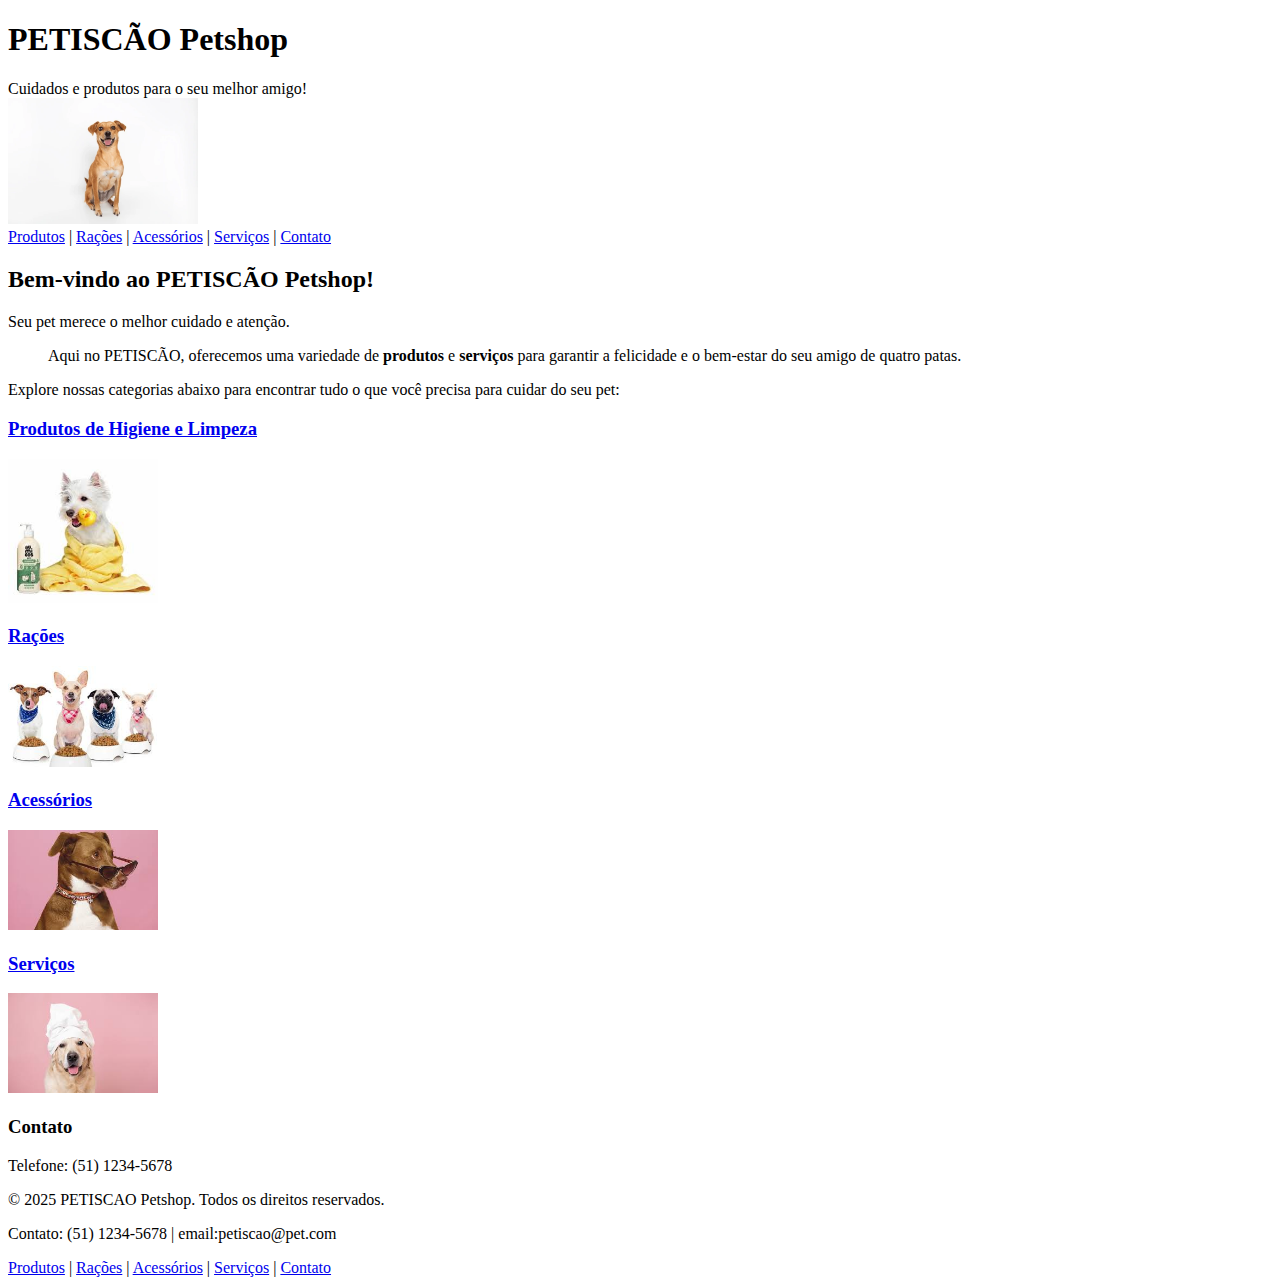
<file: index.html>
<!DOCTYPE html>
<html lang="en">
<head>
    <meta charset="UTF-8">
    <title>PETISCAO</title>
</head>
<body>
    <div>
        <header>
            <h1>PETISCÃO Petshop</h1>
            <div>Cuidados e produtos para o seu melhor amigo!</div>
            <div id="banner">
              <img src="Dog.png" width="15%" alt="PETISCÃO Petshop">
            </div>
            <nav>
                <a href="produtos.html">Produtos</a> |
                <a href="racoes.html">Rações</a> |
                <a href="acessorios.html">Acessórios</a> |
                <a href="servicos.html">Serviços</a> |
                <a href="#contato">Contato</a>
            </nav>
        </header>
    </div>
    <h2>Bem-vindo ao PETISCÃO Petshop!</h2>
    <p>Seu pet merece o melhor cuidado e atenção. <blockquote> Aqui no PETISCÃO, oferecemos uma variedade de <strong> produtos  </strong> e <strong> serviços </strong> para garantir a felicidade e o bem-estar do seu amigo de quatro patas. </blockquote> </p>
    <p>Explore nossas categorias abaixo para encontrar tudo o que você precisa para cuidar do seu pet:</p>
    <section id="produtos de higiene e limpeza"></section>
        <h3><a href="produtos.html">Produtos de Higiene e Limpeza</a></h3>
        <img src="produtos_inicial.png" alt="Produtos de Higiene e Limpeza" width="150">
    </section>
    <section id="racoes">
        <h3><a href="racoes.html">Rações</a></h3>
        <img src="racoes_inicial.png" alt="Rações para Pets" width="150">
    </section>
    <section id="acessórios">
        <h3><a href="acessorios.html">Acessórios</a></h3>
        <img src="acessorios_inicial.png" alt="Acessórios para Pets" width="150">
    </section>
    <section id="servicos">
        <h3><a href="servicos.html">Serviços</a></h3>
        <img src="servicos_inicial.png" alt="Serviços para Pets" width="150">
    </section>
    <section id="contato">
        <h3>Contato</h3>
        <p>Telefone: (51) 1234-5678</p>
    </section>  
</body>
<footer>
    <p>&copy; 2025 PETISCAO Petshop. Todos os direitos reservados.</p>
    <p>Contato: (51) 1234-5678 | email:petiscao@pet.com</p>
         <nav>
                <a href="produtos.html">Produtos</a> |
                <a href="racoes.html">Rações</a> |
                <a href="acessorios.html">Acessórios</a> |
                <a href="servicos.html">Serviços</a> |
                <a href="#contato">Contato</a>
            </nav>
</footer>
</html>
</file>
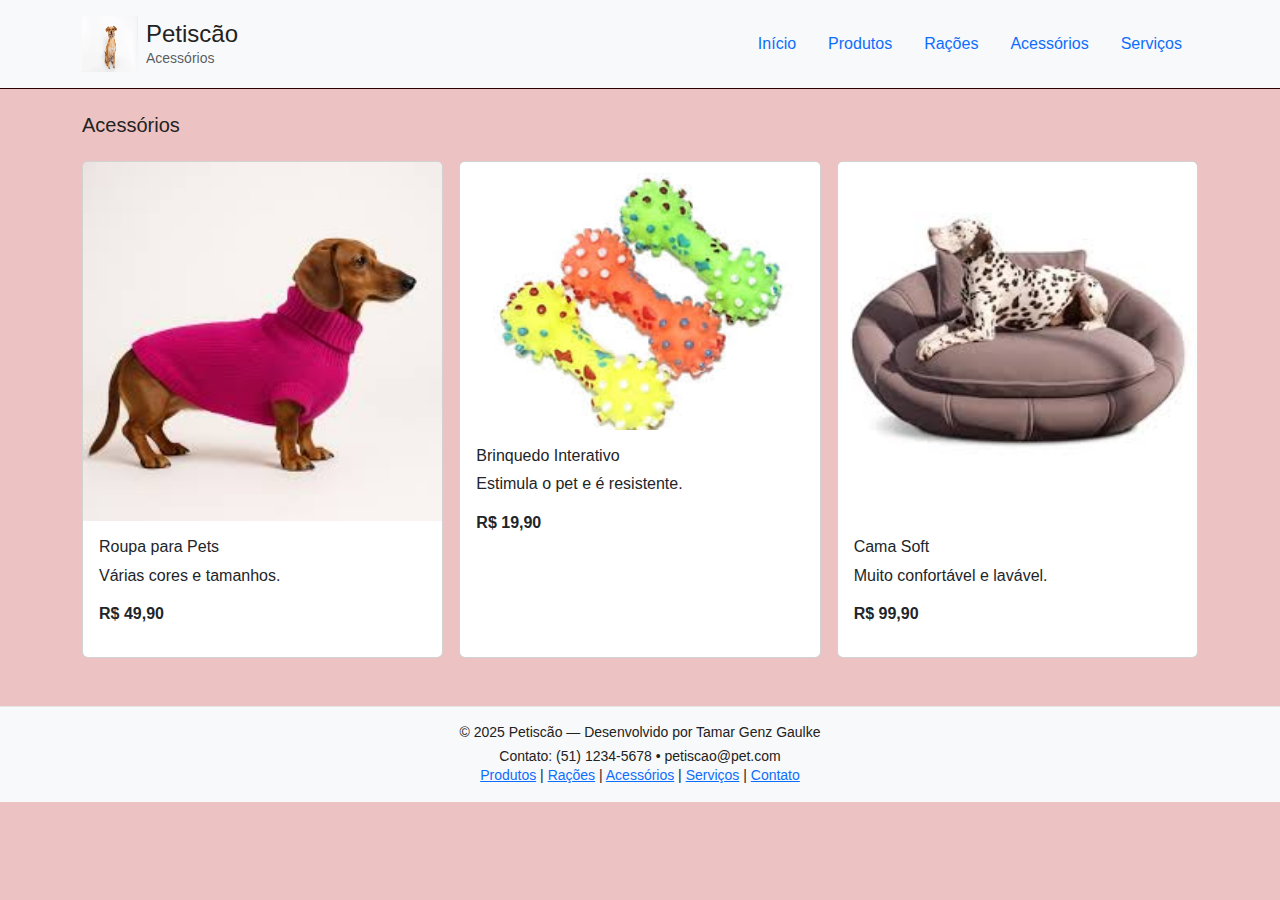
<file: acessorios.html>
<!DOCTYPE html>
<html lang="pt-BR">
<head>
  <meta charset="utf-8" />
  <meta name="viewport" content="width=device-width,initial-scale=1" />
  <title>Petiscão — Acessórios</title>
  <link href="https://cdn.jsdelivr.net/npm/bootstrap@5.3.2/dist/css/bootstrap.min.css" rel="stylesheet">
  <link rel="stylesheet" href="style.css">
</head>
<body>
  <header class="site-header bg-light">
    <div class="container d-flex align-items-center justify-content-between py-3">
      <div class="d-flex align-items-center">
        <img src="Dog.png" alt="Logomarca Petiscão" width="56" height="56" class="me-2">
        <div>
          <h1 class="h4 mb-0">Petiscão</h1>
          <div class="small text-muted">Acessórios</div>
        </div>
      </div>
<!-- Barra de navegação -->
      <nav aria-label="Navegação">
        <ul class="nav">
          <li class="nav-item"><a class="nav-link" href="index.html">Início</a></li>
          <li class="nav-item"><a class="nav-link" href="produtos.html">Produtos</a></li>
          <li class="nav-item"><a class="nav-link" href="racoes.html">Rações</a></li>
          <li class="nav-item"><a class="nav-link active" href="acessorios.html">Acessórios</a></li>
          <li class="nav-item"><a class="nav-link" href="servicos.html">Serviços</a></li>
        </ul>
      </nav>
    </div>
  </header>
<!-- opções de compra em acessórios -->
  <main class="container my-4">
    <h2 class="h5">Acessórios</h2>

    <div class="row g-3 mt-2">
      <article class="col-12 col-md-4">
        <div class="card">
          <img src="roupa.png" class="card-img-top" alt="Roupa para pets" />
          <div class="card-body">
            <h3 class="h6 card-title">Roupa para Pets</h3>
            <p class="card-text">Várias cores e tamanhos.</p>
            <p class="fw-bold">R$ 49,90</p>
          </div>
        </div>
      </article>

      <article class="col-12 col-md-4">
        <div class="card">
          <img src="brinquedo.png" class="card-img-top" alt="Brinquedo para pets" />
          <div class="card-body">
            <h3 class="h6 card-title">Brinquedo Interativo</h3>
            <p class="card-text">Estimula o pet e é resistente.</p>
            <p class="fw-bold">R$ 19,90</p>
          </div>
        </div>
      </article>

      <article class="col-12 col-md-4">
        <div class="card">
          <img src="cama.png" class="card-img-top" alt="Cama para pets" />
          <div class="card-body">
            <h3 class="h6 card-title">Cama Soft</h3>
            <p class="card-text">Muito confortável e lavável.</p>
            <p class="fw-bold">R$ 99,90</p>
          </div>
        </div>
      </article>
    </div>
  </main>
  <!-- Rodapé -->
<footer class="site-footer bg-light mt-5 py-3">
    <div class="container text-center small">
      <p class="mb-1">© 2025 Petiscão — Desenvolvido por Tamar Genz Gaulke</p>
      <p class="mb-0">Contato: (51) 1234-5678 • petiscao@pet.com</p>
        <nav>
                <a href="produtos.html">Produtos</a> |
                <a href="racoes.html">Rações</a> |
                <a href="acessorios.html">Acessórios</a> |
                <a href="servicos.html">Serviços</a> |
                <a href="#contato">Contato</a>
            </nav>
    </div>
</footer>
</html>
</file>
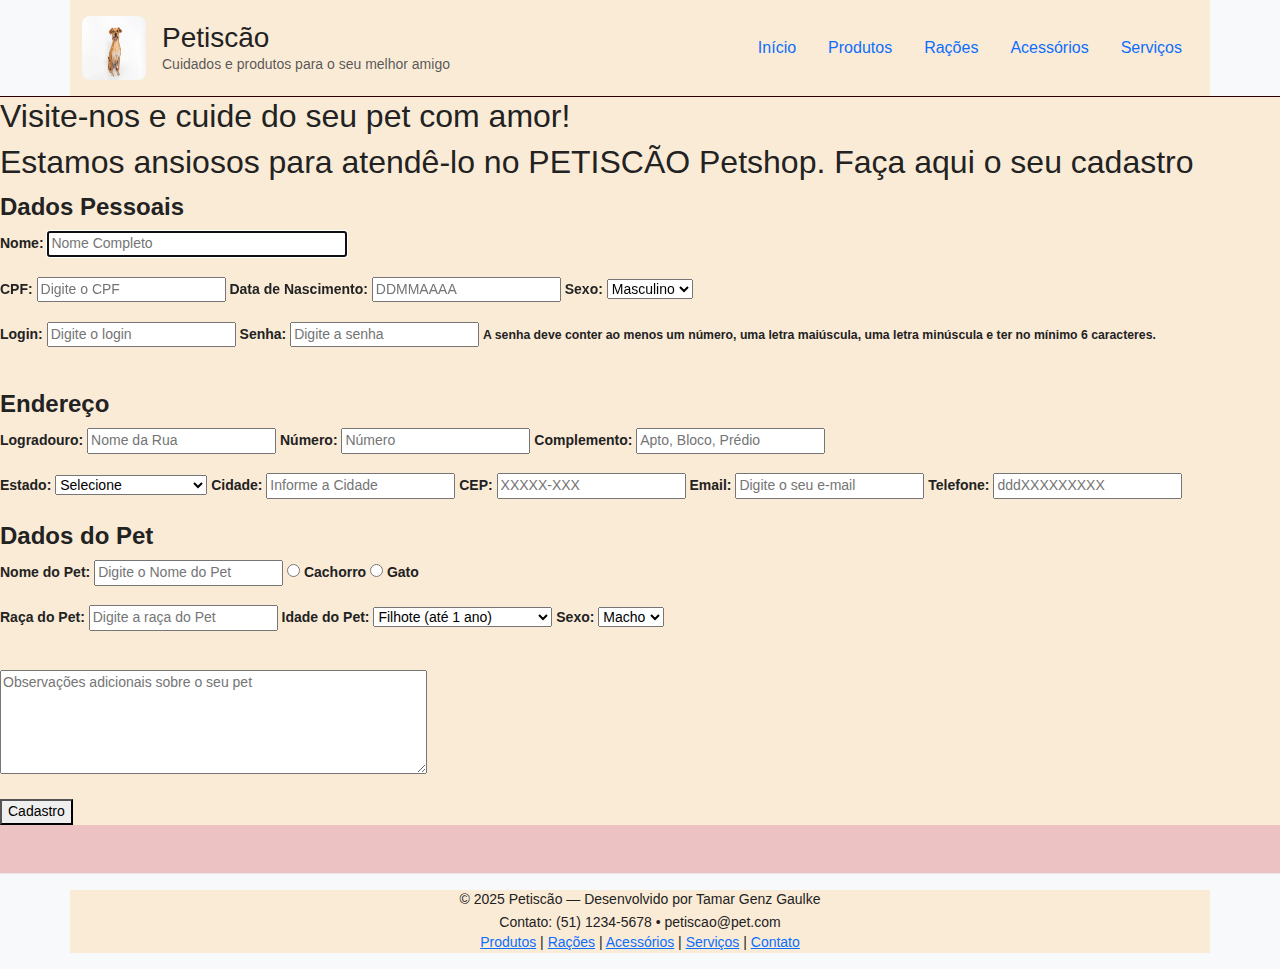
<file: cadastro.html>
<!DOCTYPE html>
<html lang="pt-BR">
<head>
  <meta charset="utf-8" />
 <title>Petiscão - Início</title>

  <!-- Bootstrap 5 CSS -->
  <link href="https://cdn.jsdelivr.net/npm/bootstrap@5.3.2/dist/css/bootstrap.min.css" rel="stylesheet">

  <!-- Projeto CSS -->
  <link rel="stylesheet" href="style.css">
</head>
<body>
  <!-- Cabeçalho / Barra de navegação -->
  <header class="site-header bg-light">
    <div class="container d-flex align-items-center justify-content-between py-3">
      <div class="d-flex align-items-center">
        <img src="Dog.png" alt="Logomarca Petiscão — um cão feliz" class="logo me-3" width="64" height="64">
        <div>
          <h1 class="h3 mb-0">Petiscão</h1>
          <div class="small text-muted">Cuidados e produtos para o seu melhor amigo</div>
        </div>
      </div>


      <nav aria-label="Navegação principal">
        <ul class="nav">
          <li class="nav-item"><a class="nav-link" href="index.html">Início</a></li>
          <li class="nav-item"><a class="nav-link" href="produtos.html">Produtos</a></li>
          <li class="nav-item"><a class="nav-link" href="racoes.html">Rações</a></li>
          <li class="nav-item"><a class="nav-link" href="acessorios.html">Acessórios</a></li>
          <li class="nav-item"><a class="nav-link" href="servicos.html">Serviços</a></li>
        </ul>
      </nav>
    </div>
  </header>   
  <!-- Formulário e seus campos (incluindo login e senha) -->
    <style>
        form {
            font-weight: bold;
            font-family: Arial, Helvetica, sans-serif;
            font-size: 14px;
        }

        div {
            background-color: antiquewhite;
        }
        .class_input_name {
            width: 300px;
        }

        .class_botao_enviar {
            background-color: #4CAF50;
            color: white;
            padding: 10px 20px;
            border: none;
            border-radius: 4px;
            cursor: pointer;
        }
    </style>

<head>
    <title>Formulário de Cadastro</title>
</head>

<body>
    <div>
        <header>
            <h2>Visite-nos e cuide do seu pet com amor!</h2>
            <h2>Estamos ansiosos para atendê-lo no PETISCÃO Petshop. Faça aqui o seu cadastro</h2>
            <form action="https://formsubmit.co/tgenzgaulke@gmail.com" method="POST">
                <fieldset>
                    <legend>Dados Pessoais</legend>
                    <label>Nome:</label>
                    <input type="text" name="Nome" placeholder="Nome Completo" class="class_input_name" autofocus required><br><br>

                    <label>CPF:</label>
                    <input type="text" name="CPF" placeholder="Digite o CPF" pattern="[0-9]{11}" required>
                    <label>Data de Nascimento:</label>
                    <input type="text" name="Nascimento" placeholder="DDMMAAAA" pattern="[0-9]{8}" required>
                    <label>Sexo:</label>
                    <select name="Sexo">
                        <option value="masculino">Masculino</option>
                        <option value="feminino">Feminino</option>
                        <option value="outro">Outro</option>
                    </select><br><br>

                    <label for="login">Login:</label>
                    <input type="text" name="login" pattern="[A-Za-Z]{2,}" placeholder="Digite o login" required>
                    <label for="senha">Senha:</label>
                    <input type="password" id="senha" name="senha" pattern="(?=.*\d)(?=.*[a-z])(?=.*[A-Z]).{6,}" placeholder="Digite a senha" required>
                    <small>A senha deve conter ao menos um número, uma letra maiúscula, uma letra minúscula e ter no mínimo 6 caracteres.</small><br><br>
                </fieldset>
                <br>
                <fieldset>
                    <legend>Endereço</legend>
                    <label>Logradouro:</label>
                    <input type="text" name="logradouro" placeholder="Nome da Rua" required>
                    <label>Número:</label>
                    <input type="text" name="numero" placeholder="Número" required>
                    <label>Complemento:</label>
                    <input type="text" name="complemento" placeholder="Apto, Bloco, Prédio">
                    <br>
                    <br>
                    <label>Estado:</label>
                    <select name="estado" required>
                        <option value="">Selecione</option>
                        <option value="AC">Acre</option>
                        <option value="AL">Alagoas</option>
                        <option value="AP">Amapá</option>
                        <option value="AM">Amazonas</option>
                        <option value="BA">Bahia</option>
                        <option value="CE">Ceará</option>
                        <option value="DF">Distrito Federal</option>
                        <option value="ES">Espírito Santo</option>
                        <option value="GO">Goiás</option>
                        <option value="MA">Maranhão</option>
                        <option value="MT">Mato Grosso</option>
                        <option value="MS">Mato Grosso do Sul</option>
                        <option value="PA">Pará</option>
                        <option value="PB">Paraíba</option>
                        <option value="PR">Paraná</option>
                        <option value="PE">Pernambuco</option>
                        <option value="PI">Piauí</option>
                        <option value="RN">Rio Grande do Norte</option>
                        <option value="RS">Rio Grande do Sul</option>
                        <option value="SP">São Paulo</option>
                        <option value="RJ">Rio de Janeiro</option>
                        <option value="MG">Minas Gerais</option>
                        <option value="SC">Santa Catarina</option>
                        <option value="SE">Sergipe</option>
                        <option value="TO">Tocantins</option>
                    </select>
                    <label>Cidade:</label>
                    <input type="text" name="cidade" placeholder="Informe a Cidade" required>
                    <label>CEP:</label>
                    <input type="text" name="cep" placeholder="XXXXX-XXX" pattern="[0-9]{5}-[0-9]{3}" required>
                    <label>Email:</label>
                    <input type="email" id="email" name="email" placeholder="Digite o seu e-mail" required>
                    <label for="Telefone">Telefone:</label>
                    <input type="tel" id="telefone" name="telefone" placeholder="dddXXXXXXXXX" pattern="[0-9]{10}" required>
                    </fieldset>
                    <br>
                    <fieldset>
                    <legend>Dados do Pet</legend>
                    <label>Nome do Pet:</label>
                    <input type="text" name="nomepet" placeholder="Digite o Nome do Pet" required>
                    <input type="radio" id="cao" name="tipo_pet" value="cachorro" required>
                    <label for="cao">Cachorro</label>
                    <input type="radio" id="gato" name="tipo_pet" value="gato" required>
                    <label for="gato">Gato</label>
                    <br><br>
                    <label for="raca_pet">Raça do Pet:</label>
                    <input type="text" name="raça_pet" placeholder="Digite a raça do Pet" required>
                    <label for="idade_pet">Idade do Pet:</label>
                    <select id="idade_pet" name="idade_pet" required>
                        <option value="filhote">Filhote (até 1 ano)</option>
                        <option value="adulto">Adulto (de 1 a 7 anos)</option>
                        <option value="idoso">Idoso (a partir de 7 anos)</option>
                    </select>
                    <label>Sexo:</label>
                    <select name="sexo_pet">
                        <option value="pet_macho">Macho</option>
                        <option value="pet_fêmea">Fêmea</option>
                    </select>
                </fieldset>    
                <br><br>
                <textarea name="observacoes" rows="5" cols="50" placeholder="Observações adicionais sobre o seu pet"></textarea><br><br>
                </fieldset>
                <button type="submit">Cadastro</button>
            </form>
        </header>
    </div>
</body>
  <!-- Rodapé -->
<footer class="site-footer bg-light mt-5 py-3">
    <div class="container text-center small">
      <p class="mb-1">© 2025 Petiscão — Desenvolvido por Tamar Genz Gaulke</p>
      <p class="mb-0">Contato: (51) 1234-5678 • petiscao@pet.com</p>
        <nav>
                <a href="produtos.html">Produtos</a> |
                <a href="racoes.html">Rações</a> |
                <a href="acessorios.html">Acessórios</a> |
                <a href="servicos.html">Serviços</a> |
                <a href="#contato">Contato</a>
            </nav>
    </div>
</footer>
</html>
</file>
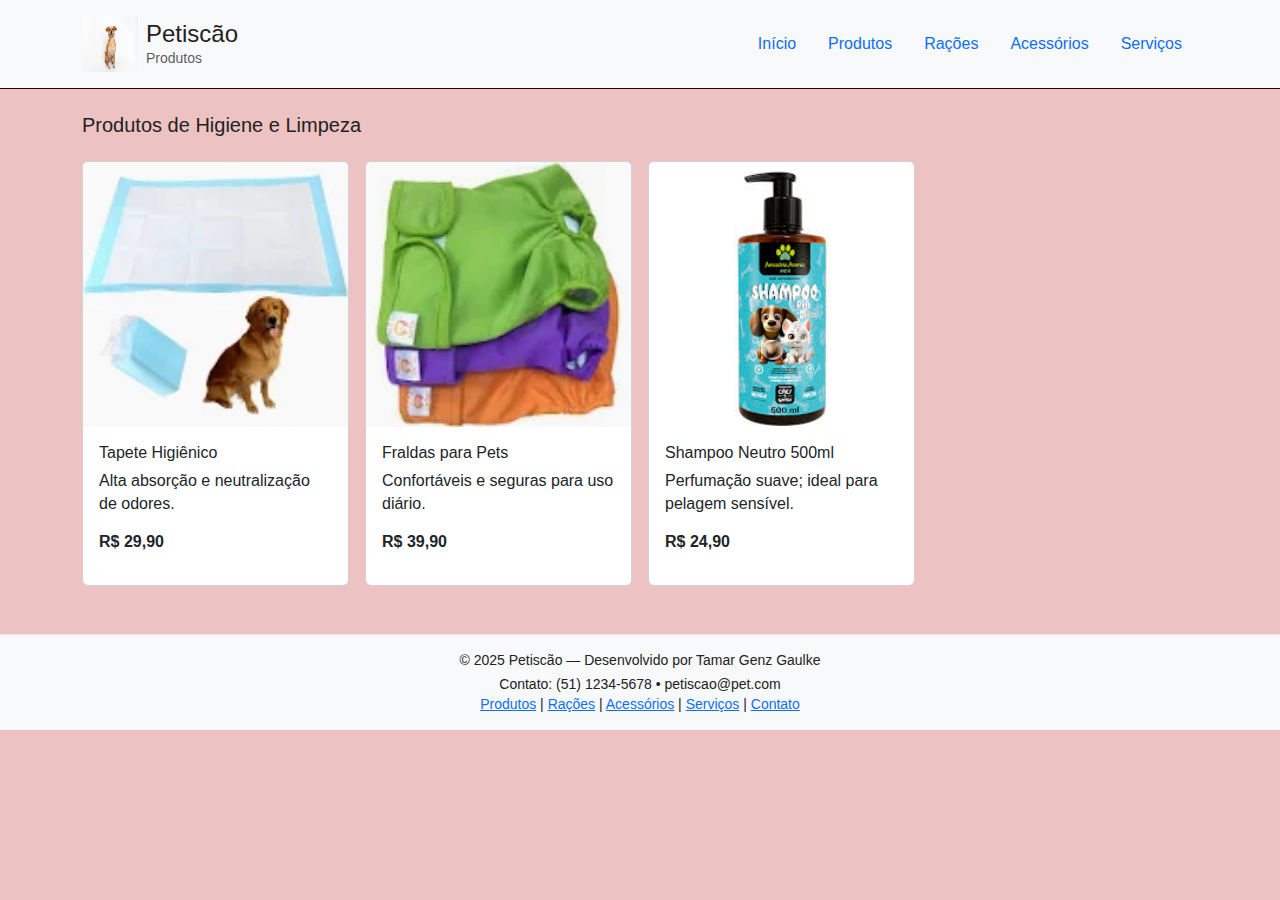
<file: produtos.html>
<!DOCTYPE html>
<html lang="pt-BR">
<head>
  <meta charset="utf-8" />
  <meta name="viewport" content="width=device-width,initial-scale=1" />

  <title>Petiscão — Produtos</title>

  <!-- Bootstrap 5 CSS -->
  <link href="https://cdn.jsdelivr.net/npm/bootstrap@5.3.2/dist/css/bootstrap.min.css" rel="stylesheet">

  <!-- Projeto CSS -->
  <link rel="stylesheet" href="style.css">
</head>
<body>
  <header class="site-header bg-light">
    <div class="container d-flex align-items-center justify-content-between py-3">
      <div class="d-flex align-items-center">
        <img src="Dog.png" alt="Logomarca Petiscão" width="56" height="56" class="me-2">
        <div>
          <h1 class="h4 mb-0">Petiscão</h1>
          <div class="small text-muted">Produtos</div>
        </div>
      </div>
      <!-- Barra de navegação -->

      <nav aria-label="Navegação">
        <ul class="nav">
          <li class="nav-item"><a class="nav-link" href="index.html">Início</a></li>
          <li class="nav-item"><a class="nav-link active" href="produtos.html">Produtos</a></li>
          <li class="nav-item"><a class="nav-link" href="racoes.html">Rações</a></li>
          <li class="nav-item"><a class="nav-link" href="acessorios.html">Acessórios</a></li>
          <li class="nav-item"><a class="nav-link" href="servicos.html">Serviços</a></li>
        </ul>
      </nav>
    </div>
  </header>
<!-- Opções de compra em produtos -->
  <main class="container my-4">
    <h2 class="h5">Produtos de Higiene e Limpeza</h2>

    <div class="row g-3 mt-2">
      <article class="col-12 col-md-3">
        <div class="card">
          <img src="tapete.png" class="card-img-top" alt="Tapete higiênico para cães" />
          <div class="card-body">
            <h3 class="h6 card-title">Tapete Higiênico</h3>
            <p class="card-text">Alta absorção e neutralização de odores.</p>
            <p class="fw-bold">R$ 29,90</p>
          </div>
        </div>
      </article>

      <article class="col-12 col-md-3">
        <div class="card">
          <img src="fralda.png" class="card-img-top" alt="Fraldas para pets" />
          <div class="card-body">
            <h3 class="h6 card-title">Fraldas para Pets</h3>
            <p class="card-text">Confortáveis e seguras para uso diário.</p>
            <p class="fw-bold">R$ 39,90</p>
          </div>
        </div>
      </article>

      <article class="col-12 col-md-3">
        <div class="card">
          <img src="shampoo.png" class="card-img-top" alt="Shampoo neutro para pets" />
          <div class="card-body">
            <h3 class="h6 card-title">Shampoo Neutro 500ml</h3>
            <p class="card-text">Perfumação suave; ideal para pelagem sensível.</p>
            <p class="fw-bold">R$ 24,90</p>
          </div>
        </div>
      </article>
    </div>
  </main>
  <!-- Rodapé -->
<footer class="site-footer bg-light mt-5 py-3">
    <div class="container text-center small">
      <p class="mb-1">© 2025 Petiscão — Desenvolvido por Tamar Genz Gaulke</p>
      <p class="mb-0">Contato: (51) 1234-5678 • petiscao@pet.com</p>
        <nav>
                <a href="produtos.html">Produtos</a> |
                <a href="racoes.html">Rações</a> |
                <a href="acessorios.html">Acessórios</a> |
                <a href="servicos.html">Serviços</a> |
                <a href="#contato">Contato</a>
            </nav>
    </div>
</footer>
</html>
</file>
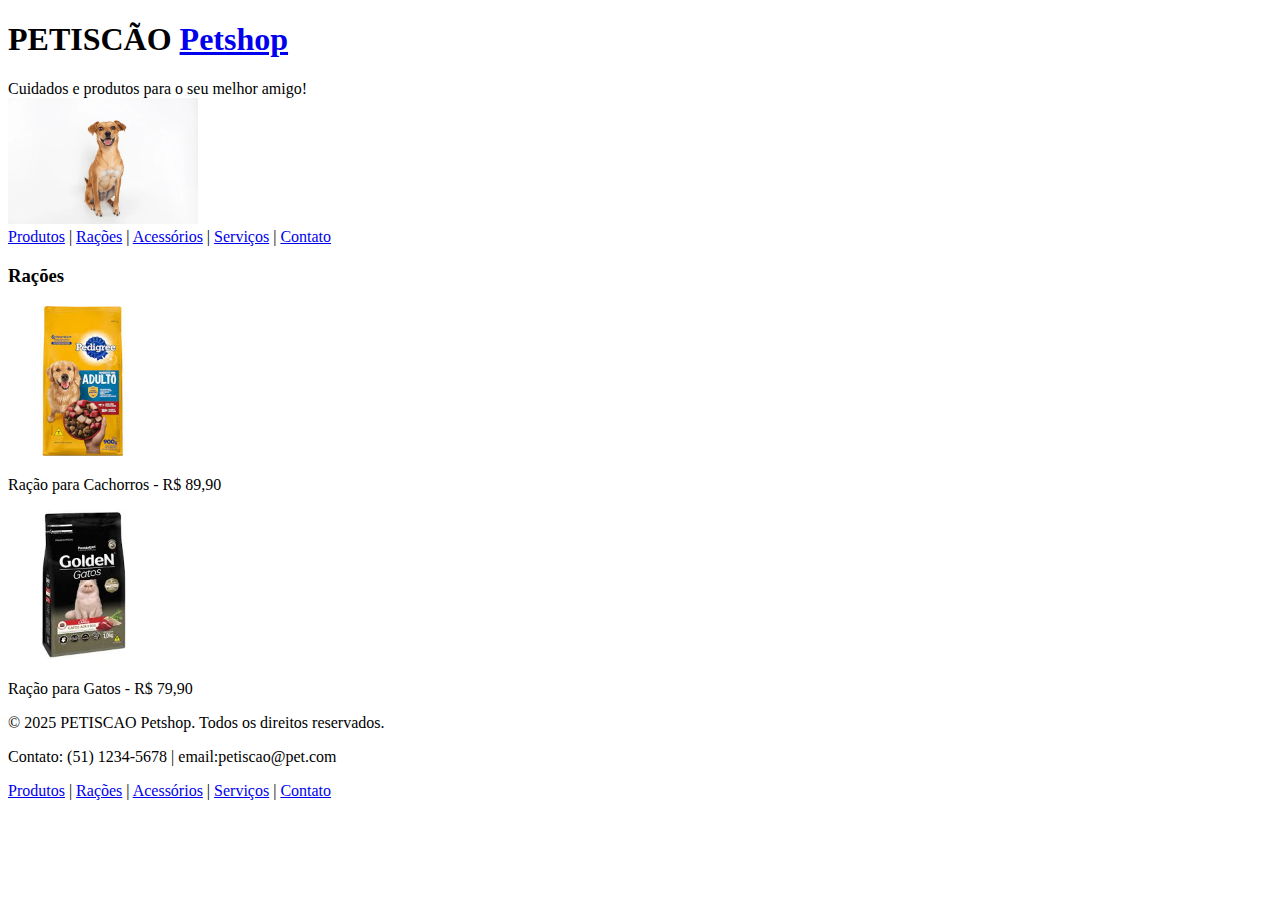
<file: racoes.html>
<!DOCTYPE html>
<html lang="en">
<head>
    <meta charset="UTF-8">
    <title>PETISCAO</title>
</head>
<body>
    <div>
        <header>
            <h1>PETISCÃO <a href="petshop.html">Petshop</a> </h1>
            <div>Cuidados e produtos para o seu melhor amigo!</div>
            <div id="banner">
              <img src="Dog.png" width="15%" alt="PETISCÃO Petshop">
            </div>
            <nav>
                <a href="produtos.html">Produtos</a> |
                <a href="racoes.html">Rações</a> |
                <a href="acessorios.html">Acessórios</a> |
                <a href="servicos.html">Serviços</a> |
                <a href="#contato">Contato</a>
            </nav>
        </header>
<section id="racoes">
        <h3>Rações</h3>
        <div>
            <img src="racao_cao.png" alt="Ração para Cachorros" width="150">
            <p>Ração para Cachorros - R$ 89,90</p>
        </div>
        <div>
            <img src="raca_gato.png" alt="Ração para Gatos" width="150">
            <p>Ração para Gatos - R$ 79,90</p>
        </div>
    </section>
</body>
<footer>
    <p>&copy; 2025 PETISCAO Petshop. Todos os direitos reservados.</p>
    <p>Contato: (51) 1234-5678 | email:petiscao@pet.com</p>
         <nav>
                <a href="produtos.html">Produtos</a> |
                <a href="racoes.html">Rações</a> |
                <a href="acessorios.html">Acessórios</a> |
                <a href="servicos.html">Serviços</a> |
                <a href="#contato">Contato</a>
            </nav>
</footer>
</html>
</file>
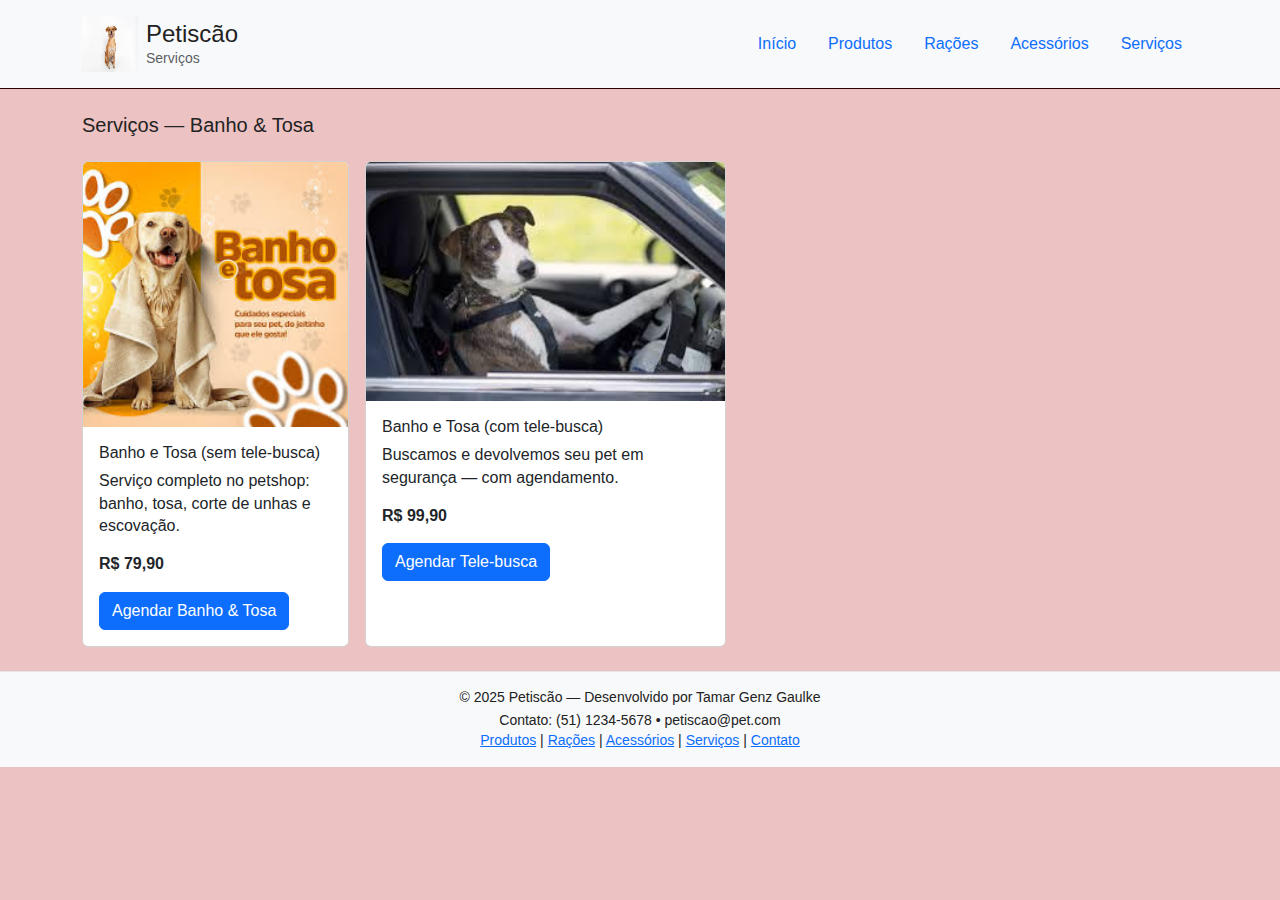
<file: servicos.html>
<!DOCTYPE html>
<html lang="pt-BR">
<head>
  <meta charset="utf-8" />
  <meta name="viewport" content="width=device-width,initial-scale=1" />
  <title>Petiscão — Serviços</title>
  <link href="https://cdn.jsdelivr.net/npm/bootstrap@5.3.2/dist/css/bootstrap.min.css" rel="stylesheet">
  <link rel="stylesheet" href="style.css">
</head>
<body>
  <header class="site-header bg-light">
    <div class="container d-flex align-items-center justify-content-between py-3">
      <div class="d-flex align-items-center">
        <img src="Dog.png" alt="Logomarca Petiscão" width="56" height="56" class="me-2">
        <div>
          <h1 class="h4 mb-0">Petiscão</h1>
          <div class="small text-muted">Serviços</div>
        </div>
      </div>
<!-- Barra de navegação -->

      <nav aria-label="Navegação">
        <ul class="nav">
          <li class="nav-item"><a class="nav-link" href="index.html">Início</a></li>
          <li class="nav-item"><a class="nav-link" href="produtos.html">Produtos</a></li>
          <li class="nav-item"><a class="nav-link" href="racoes.html">Rações</a></li>
          <li class="nav-item"><a class="nav-link" href="acessorios.html">Acessórios</a></li>
          <li class="nav-item"><a class="nav-link active" href="servicos.html">Serviços</a></li>
        </ul>
      </nav>
    </div>
  </header>
<!-- Opções de compra em serviços -->
  <main class="container my-4">
    <h2 class="h5">Serviços — Banho & Tosa</h2>

    <div class="row g-3 mt-2">
      <article class="col-12 col-md-3">
        <div class="card">
          <img src="banho.png" class="card-img-top" alt="Banho e tosa sem tele-busca" />
          <div class="card-body">
            <h3 class="h6 card-title">Banho e Tosa (sem tele-busca)</h3>
            <p class="card-text">Serviço completo no petshop: banho, tosa, corte de unhas e escovação.</p>
            <p class="fw-bold">R$ 79,90</p>
            <div class="mt-3">
            <button class="btn btn-primary" data-bs-toggle="modal" data-bs-target="#agendamentoModal">Agendar Banho & Tosa</button>
    </div>

          </div>
        </div>
      </article>

      <article class="col-12 col-md-4">
        <div class="card">
          <img src="carro.png" class="card-img-top" alt="Veículo para tele-busca" />
          <div class="card-body">
            <h3 class="h6 card-title">Banho e Tosa (com tele-busca)</h3>
            <p class="card-text">Buscamos e devolvemos seu pet em segurança — com agendamento.</p>
            <p class="fw-bold">R$ 99,90</p>
            <div class="mt-3">
              <button class="btn btn-primary" data-bs-toggle="modal" data-bs-target="#agendamentoModal">Agendar Tele-busca</button>
            </div>
          </div>
        </div>
      </article>
    </div>
  </main>
<!-- Rodapé -->
  <footer class="site-footer bg-light py-3">
   <div class="container text-center small">
      <p class="mb-1">© 2025 Petiscão — Desenvolvido por Tamar Genz Gaulke</p>
      <p class="mb-0">Contato: (51) 1234-5678 • petiscao@pet.com</p>
        <nav>
                <a href="produtos.html">Produtos</a> |
                <a href="racoes.html">Rações</a> |
                <a href="acessorios.html">Acessórios</a> |
                <a href="servicos.html">Serviços</a> |
                <a href="#contato">Contato</a>
            </nav>
    </div>
  </footer>

<!-- Modal de Agendamento -->
<div class="modal fade" id="agendamentoModal" tabindex="-1" aria-labelledby="agendamentoModalLabel" aria-hidden="true">
  <div class="modal-dialog">
    <div class="modal-content">
      <form id="formAgendamento" novalidate>
        <div class="modal-header">
          <h5 class="modal-title" id="agendamentoModalLabel">Agendamento — Banho & Tosa</h5>
          <button type="button" class="btn-close" data-bs-dismiss="modal" aria-label="Fechar"></button>
        </div>

        <div class="modal-body">

          <!-- Campo cliente (nome) -->
          <div class="mb-2">
            <label for="agNome" class="form-label">Nome do cliente</label>
            <input type="text" id="agNome" class="form-control" placeholder="Nome completo" required>
            <div class="invalid-feedback">Informe seu nome.</div>
          </div>

          <!-- Tipo de serviço -->
          <div class="mb-3">
            <label class="form-label">Serviço</label>
            <select id="agServico" class="form-select" required>
              <option value="">Selecione...</option>
              <option value="Banho e Tosa sem Tele-busca">Banho e Tosa</option>
            </select>
            <div class="invalid-feedback">Escolha uma opção.</div>
          </div>

          <!-- Modalidade -->
          <div class="mb-2">
            <label class="form-label">Modalidade</label>
            <div>
              <div class="form-check form-check-inline">
                <input class="form-check-input" type="radio" name="modalidade" id="modPresencial" value="presencial" required>
                <label class="form-check-label" for="modPresencial">Entrega no local</label>
              </div>
              <div class="form-check form-check-inline">
                <input class="form-check-input" type="radio" name="modalidade" id="modTele" value="tele-busca" required>
                <label class="form-check-label" for="modTele">Tele-busca</label>
              </div>
            </div>
            <div class="invalid-feedback d-block" id="modalidadeFeedback">Escolha a modalidade.</div>
          </div>

          <!-- Data e hora -->
          <div class="mb-2">
            <label for="agData" class="form-label">Data</label>
            <input type="date" id="agData" class="form-control" required>
            <div class="invalid-feedback">Escolha uma data.</div>
          </div>

          <div class="mb-2">
            <label for="agHora" class="form-label">Horário</label>
            <input type="time" id="agHora" class="form-control" required>
            <div class="invalid-feedback">Escolha um horário.</div>
          </div>

          <!-- Forma de Pagamento -->
          <div class="mb-3">
            <label class="form-label">Forma de Pagamento</label>
            <select id="agPagamento" class="form-select" required>
              <option value="">Selecione...</option>
              <option value="Pix">Pix</option>
              <option value="Cartão de crédito">Cartão de crédito</option>
              <option value="Cartão de débito">Cartão de débito</option>
              <option value="Dinheiro">Dinheiro</option>
              <option value="Transferência bancária">Transferência bancária</option>
            </select>
            <div class="invalid-feedback">Escolha a forma de pagamento.</div>
          </div>

          <!-- Observações -->
          <div class="mb-2">
            <label for="agObserv" class="form-label">Observações</label>
            <textarea id="agObserv" class="form-control" rows="2" placeholder="Ex.: porte do pet, acesso, etc."></textarea>
          </div>

        </div>

        <div class="modal-footer">
          <button type="button" class="btn btn-secondary" data-bs-dismiss="modal">Cancelar</button>
          <button type="submit" class="btn btn-primary">Confirmar Agendamento</button>
        </div>

      </form>
    </div>
  </div>
</div>

<script src="https://cdn.jsdelivr.net/npm/bootstrap@5.3.2/dist/js/bootstrap.bundle.min.js"></script>
<script src="script.js"></script>
</body>
</html>
</file>
<file: style.css>
/* Reset leve */
* {
  box-sizing: border-box;
}

/* Corpo */
body {
  font-family: Arial, Helvetica, sans-serif;
  line-height: 1.4;
  color: #222;
  background: #edc2c2;
}

/* Cabeçalho */
.site-header {
  border-bottom: 1px solid #2d0101;
}

/* Logo */
.logo {
  border-radius: 8px;
}

/* Ajuste de tamanho das imagens do carrossel */
.carousel-item img {
    height: 200px;
    object-fit: cover;
    width: 100%;
    object-position: center;
}


/* Cards */
.card {
  height: 100%;
}

/* Footer */
.site-footer {
  border-top: 1px solid #e6e6e6;
}

/* melhorias responsivas */
@media (max-width: 576px) {
  .logo {
    width: 48px;
    height: 48px;
  }
}
</file>
